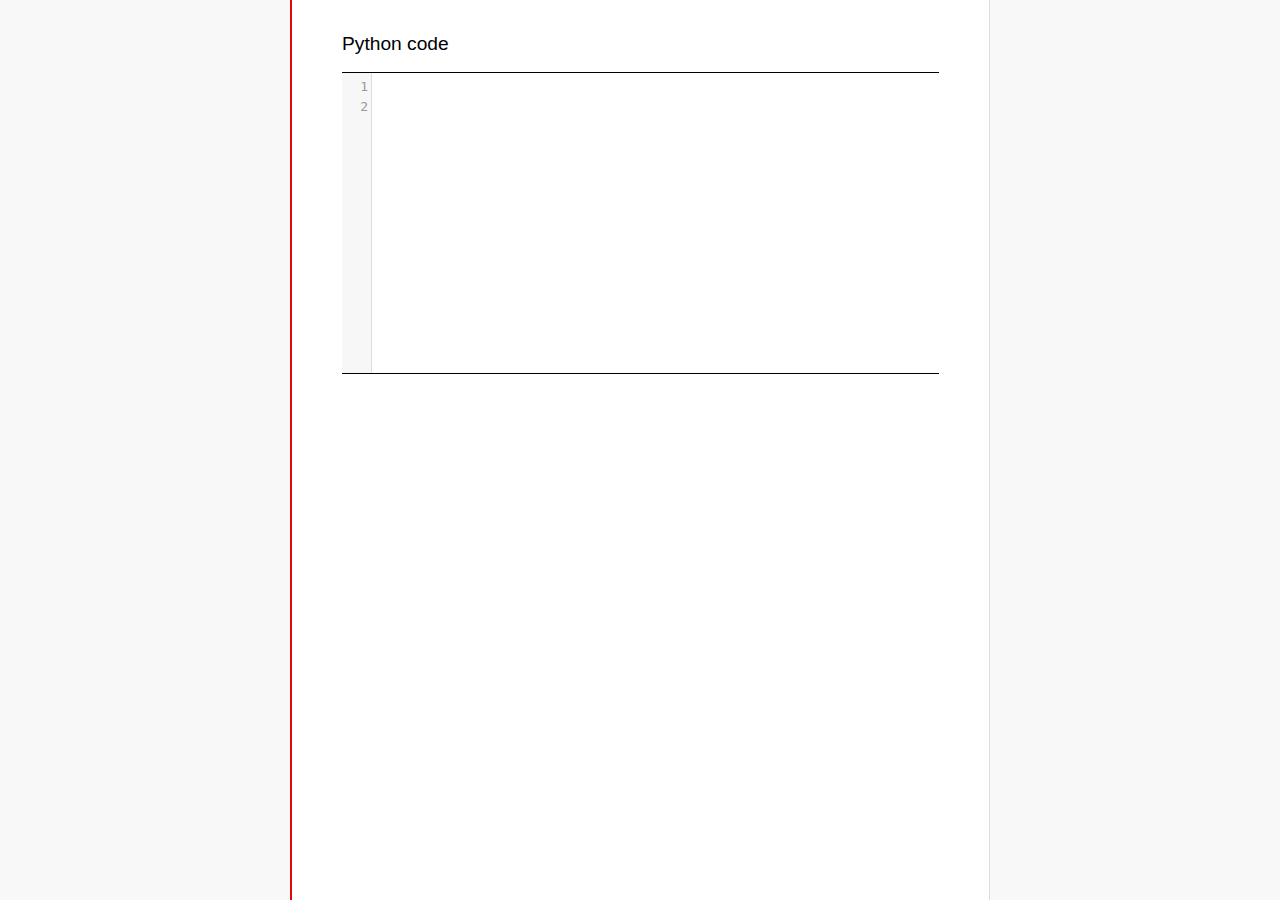
<file: static/mode/python/index.html>
<!doctype html>

<title>CodeMirror: Python mode</title>
<meta charset="utf-8"/>
<link rel=stylesheet href="../../doc/docs.css">

<link rel="stylesheet" href="../../lib/codemirror.css">
<script src="../../lib/codemirror.js"></script>
<script src="../../addon/edit/matchbrackets.js"></script>


<script src="../../addon/hint/python-hint.js"></script>
<script src="../../addon/hint/simple-hint.js"></script>
<link rel="stylesheet" href="../../addon/hint/simple-hint.css">
<script src="python.js"></script>
<style>.CodeMirror {border-top: 1px solid black; border-bottom: 1px solid black;}</style>

<article>
<h2>Python code</h2>

<div><textarea id="code" name="code">

</textarea></div>



    <script>
      var editor = CodeMirror.fromTextArea(document.getElementById("code"), {
        mode: {name: "python",
               version: 3,
               singleLineStringErrors: false},
        lineNumbers: true,
        indentUnit: 4,
		extraKeys: {"Ctrl-Space": "autocomplete"},
        matchBrackets: true
    });
	 CodeMirror.commands.autocomplete = function(cm) {
										 CodeMirror.simpleHint(cm, CodeMirror.pythonHint);
										 }
    </script>
	
 
  </article>
</file>
<file: static/doc/docs.css>
@font-face {
  font-family: 'Source Sans Pro';
  font-style: normal;
  font-weight: 400;
  src: local('Source Sans Pro'), local('SourceSansPro-Regular'), url(//themes.googleusercontent.com/static/fonts/sourcesanspro/v5/ODelI1aHBYDBqgeIAH2zlBM0YzuT7MdOe03otPbuUS0.woff) format('woff');
}

body, html { margin: 0; padding: 0; height: 100%; }
section, article { display: block; padding: 0; }

body {
  background: #f8f8f8;
  font-family: 'Source Sans Pro', Helvetica, Arial, sans-serif;
  line-height: 1.5;
}

p { margin-top: 0; }

h2, h3, h1 {
  font-weight: normal;
  margin-bottom: .7em;
}
h1 { font-size: 140%; }
h2 { font-size: 120%; }
h3 { font-size: 110%; }
article > h2:first-child, section:first-child > h2 { margin-top: 0; }

#nav h1 {
  margin-right: 12px;
  margin-top: 0;
  margin-bottom: 2px;
  color: #d30707;
  letter-spacing: .5px;
}

a, a:visited, a:link, .quasilink {
  color: #A21313;
}

em {
  padding-right: 2px;
}

.quasilink {
  cursor: pointer;
}

article {
  max-width: 700px;
  margin: 0 0 0 160px;
  border-left: 2px solid #E30808;
  border-right: 1px solid #ddd;
  padding: 30px 50px 100px 50px;
  background: white;
  z-index: 2;
  position: relative;
  min-height: 100%;
  box-sizing: border-box;
  -moz-box-sizing: border-box;
}

#nav {
  position: fixed;
  padding-top: 30px;
  max-height: 100%;
  box-sizing: -moz-border-box;
  box-sizing: border-box;
  overflow-y: auto;
  left: 0; right: none;
  width: 160px;
  text-align: right;
  z-index: 1;
}

@media screen and (min-width: 1000px) {
  article {
    margin: 0 auto;
  }
  #nav {
    right: 50%;
    width: auto;
    border-right: 349px solid transparent;
  }
}

#nav ul {
  display: block;
  margin: 0; padding: 0;
  margin-bottom: 32px;
}

#nav a {
  text-decoration: none;
}

#nav li {
  display: block;
  margin-bottom: 4px;
}

#nav li ul {
  font-size: 80%;
  margin-bottom: 0;
  display: none;
}

#nav li.active ul {
  display: block;
}

#nav li li a {
  padding-right: 20px;
  display: inline-block;
}

#nav ul a {
  color: black;
  padding: 0 7px 1px 11px;
}

#nav ul a.active, #nav ul a:hover {
  border-bottom: 1px solid #E30808;
  margin-bottom: -1px;
  color: #E30808;
}

#logo {
  border: 0;
  margin-right: 12px;
  margin-bottom: 25px;
}

section {
  border-top: 1px solid #E30808;
  margin: 1.5em 0;
}

section.first {
  border: none;
  margin-top: 0;
}

#demo {
  position: relative;
}

#demolist {
  position: absolute;
  right: 5px;
  top: 5px;
  z-index: 25;
}

.yinyang {
  position: absolute;
  top: -10px;
  left: 0; right: 0;
  margin: auto;
  display: block;
  height: 120px;
}

.actions {
  margin: 1em 0 0;
  min-height: 100px;
  position: relative;
}

.actionspicture {
  pointer-events: none;
  position: absolute;
  height: 100px;
  top: 0; left: 0; right: 0;
}

.actionlink {
  pointer-events: auto;
  font-family: arial;
  font-size: 80%;
  font-weight: bold;
  position: absolute;
  top: 0; bottom: 0;
  line-height: 1;
  height: 1em;
  margin: auto;
}

.actionlink.download {
  color: white;
  right: 50%;
  margin-right: 13px;
  text-shadow: -1px 1px 3px #b00, -1px -1px 3px #b00, 1px 0px 3px #b00;
}

.actionlink.fund {
  color: #b00;
  left: 50%;
  margin-left: 15px;
}

.actionlink:hover {
  text-decoration: underline;
}

.actionlink a {
  color: inherit;
}

.actionsleft {
  float: left;
}

.actionsright {
  float: right;
  text-align: right;
}

@media screen and (max-width: 800px) {
  .actions {
    padding-top: 120px;
  }
  .actionsleft, .actionsright {
    float: none;
    text-align: left;
    margin-bottom: 1em;
  }
}

th {
  text-decoration: underline;
  font-weight: normal;
  text-align: left;
}

#features ul {
  list-style: none;
  margin: 0 0 1em;
  padding: 0 0 0 1.2em;
}

#features li:before {
  content: "-";
  width: 1em;
  display: inline-block;
  padding: 0;
  margin: 0;
  margin-left: -1em;
}

.rel {
  margin-bottom: 0;
}
.rel-note {
  margin-top: 0;
  color: #555;
}

pre {
  padding-left: 15px;
  border-left: 2px solid #ddd;
}

code {
  padding: 0 3px;
}

strong {
  text-decoration: underline;
  font-weight: normal;
}

.field {
  border: 1px solid #A21313;
}
</file>
<file: static/lib/codemirror.css>
/* BASICS */

.CodeMirror {
  /* Set height, width, borders, and global font properties here */
  font-family: monospace;
  height: 300px;
  color: black;
  direction: ltr;
}

/* PADDING */

.CodeMirror-lines {
  padding: 4px 0; /* Vertical padding around content */
}
.CodeMirror pre {
  padding: 0 4px; /* Horizontal padding of content */
}

.CodeMirror-scrollbar-filler, .CodeMirror-gutter-filler {
  background-color: white; /* The little square between H and V scrollbars */
}

/* GUTTER */

.CodeMirror-gutters {
  border-right: 1px solid #ddd;
  background-color: #f7f7f7;
  white-space: nowrap;
}
.CodeMirror-linenumbers {}
.CodeMirror-linenumber {
  padding: 0 3px 0 5px;
  min-width: 20px;
  text-align: right;
  color: #999;
  white-space: nowrap;
}

.CodeMirror-guttermarker { color: black; }
.CodeMirror-guttermarker-subtle { color: #999; }

/* CURSOR */

.CodeMirror-cursor {
  border-left: 1px solid black;
  border-right: none;
  width: 0;
}
/* Shown when moving in bi-directional text */
.CodeMirror div.CodeMirror-secondarycursor {
  border-left: 1px solid silver;
}
.cm-fat-cursor .CodeMirror-cursor {
  width: auto;
  border: 0 !important;
  background: #7e7;
}
.cm-fat-cursor div.CodeMirror-cursors {
  z-index: 1;
}
.cm-fat-cursor-mark {
  background-color: rgba(20, 255, 20, 0.5);
  -webkit-animation: blink 1.06s steps(1) infinite;
  -moz-animation: blink 1.06s steps(1) infinite;
  animation: blink 1.06s steps(1) infinite;
}
.cm-animate-fat-cursor {
  width: auto;
  border: 0;
  -webkit-animation: blink 1.06s steps(1) infinite;
  -moz-animation: blink 1.06s steps(1) infinite;
  animation: blink 1.06s steps(1) infinite;
  background-color: #7e7;
}
@-moz-keyframes blink {
  0% {}
  50% { background-color: transparent; }
  100% {}
}
@-webkit-keyframes blink {
  0% {}
  50% { background-color: transparent; }
  100% {}
}
@keyframes blink {
  0% {}
  50% { background-color: transparent; }
  100% {}
}

/* Can style cursor different in overwrite (non-insert) mode */
.CodeMirror-overwrite .CodeMirror-cursor {}

.cm-tab { display: inline-block; text-decoration: inherit; }

.CodeMirror-rulers {
  position: absolute;
  left: 0; right: 0; top: -50px; bottom: -20px;
  overflow: hidden;
}
.CodeMirror-ruler {
  border-left: 1px solid #ccc;
  top: 0; bottom: 0;
  position: absolute;
}

/* DEFAULT THEME */

.cm-s-default .cm-header {color: blue;}
.cm-s-default .cm-quote {color: #090;}
.cm-negative {color: #d44;}
.cm-positive {color: #292;}
.cm-header, .cm-strong {font-weight: bold;}
.cm-em {font-style: italic;}
.cm-link {text-decoration: underline;}
.cm-strikethrough {text-decoration: line-through;}

.cm-s-default .cm-keyword {color: #708;}
.cm-s-default .cm-atom {color: #219;}
.cm-s-default .cm-number {color: #164;}
.cm-s-default .cm-def {color: #00f;}
.cm-s-default .cm-variable,
.cm-s-default .cm-punctuation,
.cm-s-default .cm-property,
.cm-s-default .cm-operator {}
.cm-s-default .cm-variable-2 {color: #05a;}
.cm-s-default .cm-variable-3, .cm-s-default .cm-type {color: #085;}
.cm-s-default .cm-comment {color: #a50;}
.cm-s-default .cm-string {color: #a11;}
.cm-s-default .cm-string-2 {color: #f50;}
.cm-s-default .cm-meta {color: #555;}
.cm-s-default .cm-qualifier {color: #555;}
.cm-s-default .cm-builtin {color: #30a;}
.cm-s-default .cm-bracket {color: #997;}
.cm-s-default .cm-tag {color: #170;}
.cm-s-default .cm-attribute {color: #00c;}
.cm-s-default .cm-hr {color: #999;}
.cm-s-default .cm-link {color: #00c;}

.cm-s-default .cm-error {color: #f00;}
.cm-invalidchar {color: #f00;}

.CodeMirror-composing { border-bottom: 2px solid; }

/* Default styles for common addons */

div.CodeMirror span.CodeMirror-matchingbracket {color: #0b0;}
div.CodeMirror span.CodeMirror-nonmatchingbracket {color: #a22;}
.CodeMirror-matchingtag { background: rgba(255, 150, 0, .3); }
.CodeMirror-activeline-background {background: #e8f2ff;}

/* STOP */

/* The rest of this file contains styles related to the mechanics of
   the editor. You probably shouldn't touch them. */

.CodeMirror {
  position: relative;
  overflow: hidden;
  background: white;
}

.CodeMirror-scroll {
  overflow: scroll !important; /* Things will break if this is overridden */
  /* 30px is the magic margin used to hide the element's real scrollbars */
  /* See overflow: hidden in .CodeMirror */
  margin-bottom: -30px; margin-right: -30px;
  padding-bottom: 30px;
  height: 100%;
  outline: none; /* Prevent dragging from highlighting the element */
  position: relative;
}
.CodeMirror-sizer {
  position: relative;
  border-right: 30px solid transparent;
}

/* The fake, visible scrollbars. Used to force redraw during scrolling
   before actual scrolling happens, thus preventing shaking and
   flickering artifacts. */
.CodeMirror-vscrollbar, .CodeMirror-hscrollbar, .CodeMirror-scrollbar-filler, .CodeMirror-gutter-filler {
  position: absolute;
  z-index: 6;
  display: none;
}
.CodeMirror-vscrollbar {
  right: 0; top: 0;
  overflow-x: hidden;
  overflow-y: scroll;
}
.CodeMirror-hscrollbar {
  bottom: 0; left: 0;
  overflow-y: hidden;
  overflow-x: scroll;
}
.CodeMirror-scrollbar-filler {
  right: 0; bottom: 0;
}
.CodeMirror-gutter-filler {
  left: 0; bottom: 0;
}

.CodeMirror-gutters {
  position: absolute; left: 0; top: 0;
  min-height: 100%;
  z-index: 3;
}
.CodeMirror-gutter {
  white-space: normal;
  height: 100%;
  display: inline-block;
  vertical-align: top;
  margin-bottom: -30px;
}
.CodeMirror-gutter-wrapper {
  position: absolute;
  z-index: 4;
  background: none !important;
  border: none !important;
}
.CodeMirror-gutter-background {
  position: absolute;
  top: 0; bottom: 0;
  z-index: 4;
}
.CodeMirror-gutter-elt {
  position: absolute;
  cursor: default;
  z-index: 4;
}
.CodeMirror-gutter-wrapper ::selection { background-color: transparent }
.CodeMirror-gutter-wrapper ::-moz-selection { background-color: transparent }

.CodeMirror-lines {
  cursor: text;
  min-height: 1px; /* prevents collapsing before first draw */
}
.CodeMirror pre {
  /* Reset some styles that the rest of the page might have set */
  -moz-border-radius: 0; -webkit-border-radius: 0; border-radius: 0;
  border-width: 0;
  background: transparent;
  font-family: inherit;
  font-size: inherit;
  margin: 0;
  white-space: pre;
  word-wrap: normal;
  line-height: inherit;
  color: inherit;
  z-index: 2;
  position: relative;
  overflow: visible;
  -webkit-tap-highlight-color: transparent;
  -webkit-font-variant-ligatures: contextual;
  font-variant-ligatures: contextual;
}
.CodeMirror-wrap pre {
  word-wrap: break-word;
  white-space: pre-wrap;
  word-break: normal;
}

.CodeMirror-linebackground {
  position: absolute;
  left: 0; right: 0; top: 0; bottom: 0;
  z-index: 0;
}

.CodeMirror-linewidget {
  position: relative;
  z-index: 2;
  padding: 0.1px; /* Force widget margins to stay inside of the container */
}

.CodeMirror-widget {}

.CodeMirror-rtl pre { direction: rtl; }

.CodeMirror-code {
  outline: none;
}

/* Force content-box sizing for the elements where we expect it */
.CodeMirror-scroll,
.CodeMirror-sizer,
.CodeMirror-gutter,
.CodeMirror-gutters,
.CodeMirror-linenumber {
  -moz-box-sizing: content-box;
  box-sizing: content-box;
}

.CodeMirror-measure {
  position: absolute;
  width: 100%;
  height: 0;
  overflow: hidden;
  visibility: hidden;
}

.CodeMirror-cursor {
  position: absolute;
  pointer-events: none;
}
.CodeMirror-measure pre { position: static; }

div.CodeMirror-cursors {
  visibility: hidden;
  position: relative;
  z-index: 3;
}
div.CodeMirror-dragcursors {
  visibility: visible;
}

.CodeMirror-focused div.CodeMirror-cursors {
  visibility: visible;
}

.CodeMirror-selected { background: #d9d9d9; }
.CodeMirror-focused .CodeMirror-selected { background: #d7d4f0; }
.CodeMirror-crosshair { cursor: crosshair; }
.CodeMirror-line::selection, .CodeMirror-line > span::selection, .CodeMirror-line > span > span::selection { background: #d7d4f0; }
.CodeMirror-line::-moz-selection, .CodeMirror-line > span::-moz-selection, .CodeMirror-line > span > span::-moz-selection { background: #d7d4f0; }

.cm-searching {
  background-color: #ffa;
  background-color: rgba(255, 255, 0, .4);
}

/* Used to force a border model for a node */
.cm-force-border { padding-right: .1px; }

@media print {
  /* Hide the cursor when printing */
  .CodeMirror div.CodeMirror-cursors {
    visibility: hidden;
  }
}

/* See issue #2901 */
.cm-tab-wrap-hack:after { content: ''; }

/* Help users use markselection to safely style text background */
span.CodeMirror-selectedtext { background: none; }
</file>
<file: static/addon/hint/simple-hint.css>
.CodeMirror-completions {
  position: absolute;
  z-index: 10;
  overflow: hidden;
  -webkit-box-shadow: 2px 3px 5px rgba(0,0,0,.2);
  -moz-box-shadow: 2px 3px 5px rgba(0,0,0,.2);
  box-shadow: 2px 3px 5px rgba(0,0,0,.2);
}
.CodeMirror-completions select {
  background: #fafafa;
  outline: none;
  border: none;
  padding: 0;
  margin: 0;
  font-family: monospace;
}
</file>
